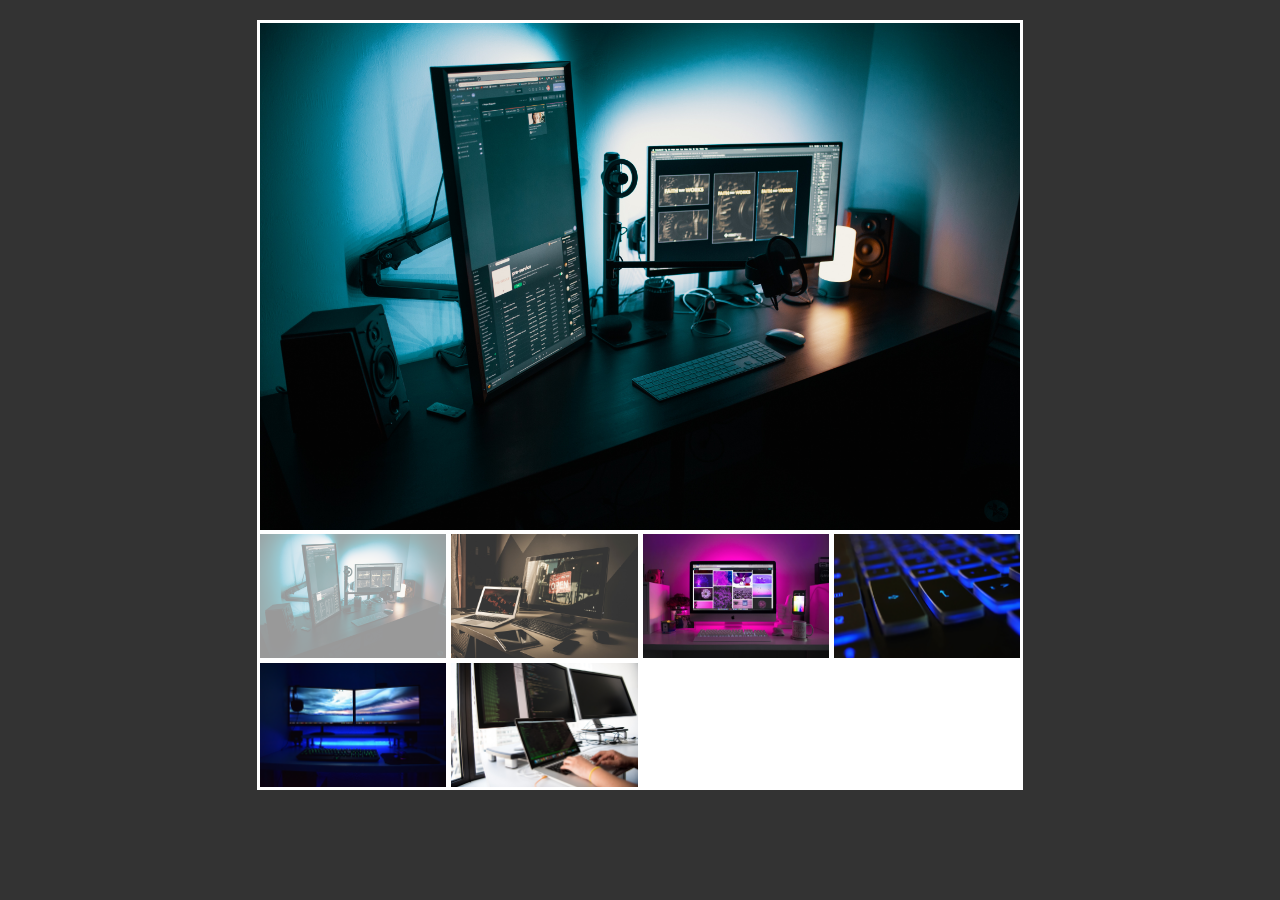
<file: Images/Image gallery/index.html>
<!DOCTYPE html>
<html lang="en">
<head>
    <meta charset="UTF-8">
    <meta http-equiv="X-UA-Compatible" content="IE=edge">
    <meta name="viewport" content="width=device-width, initial-scale=1.0">
    <title>Images gallery</title>
    <link rel="stylesheet" href="./css/style.css">
</head>
<body>
    <div class="container">
        <div class="main__img">
            <img src="./images/image_1.jpg" id="current">
        </div>
        <div class="imgs">
            <img src="./images/image_1.jpg">
            <img src="./images/image_2.jpg">
            <img src="./images/image_3.jpg">
            <img src="./images/image_4.jpg">
            <img src="./images/image_5.jpg">
            <!--<img src="./images/image_6.jpg">
            <img src="./images/image_7.jpg"> -->
            <img src="./images/image_8.jpg">
        </div>
    </div>

    <script src="./js/main.js"></script>
</body>
</html>
</file>
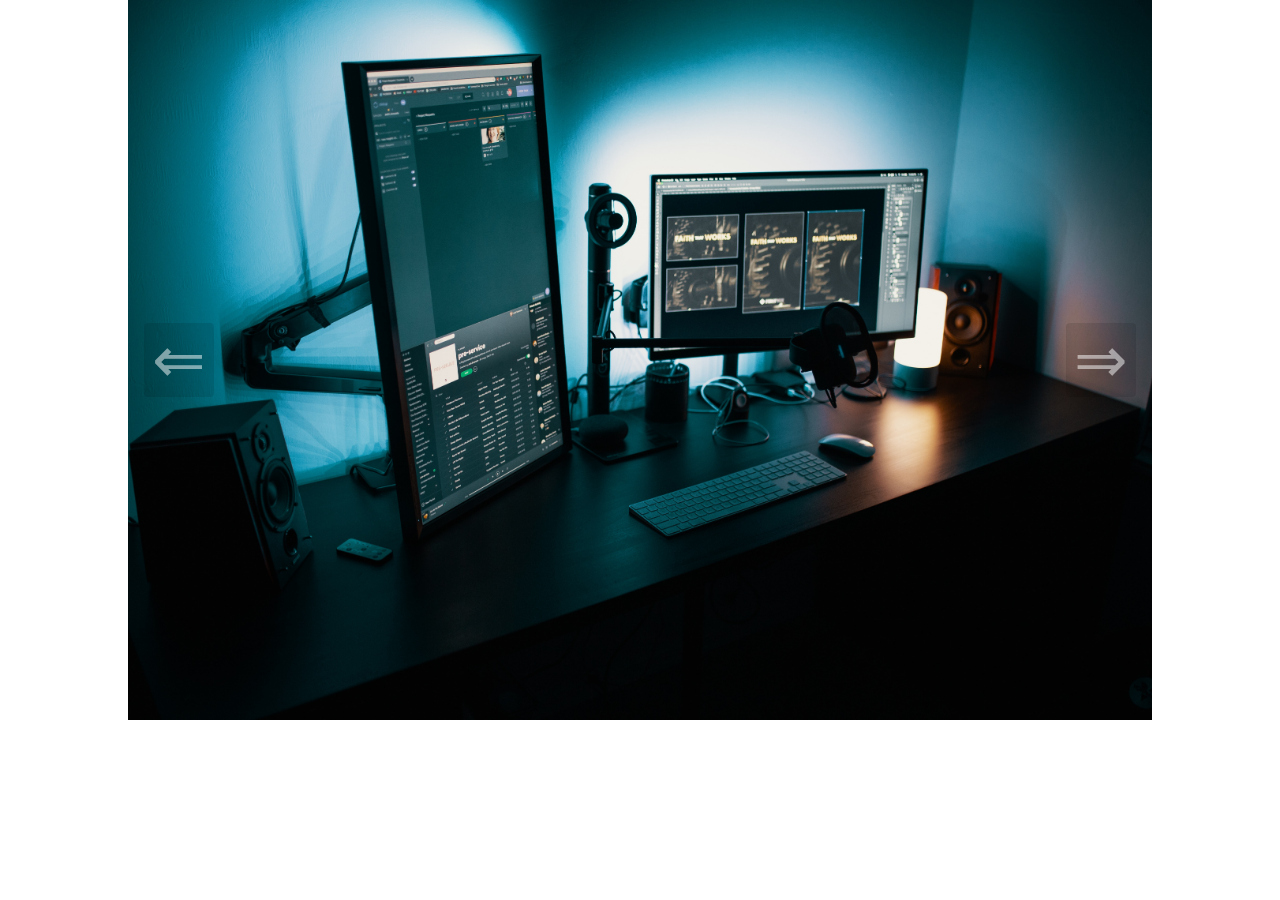
<file: Images/Image_gallery_2/index.html>
<!DOCTYPE html>
<html lang="en">
<head>
    <meta charset="UTF-8">
    <meta http-equiv="X-UA-Compatible" content="IE=edge">
    <meta name="viewport" content="width=device-width, initial-scale=1.0">
    <title>Document</title>
    <link rel="stylesheet" href="./css/styles.css">
    <script src="./js/script.js" defer></script>
</head>
<body>
    <section aria-label="Newest Photos">
        <div class="carousel" data-carousel>
            <button class="carousel__btn prev" data-carousel-btn="prev">&#8656;</button>
            <button class="carousel__btn next" data-carousel-btn="next">&#8658;</button>
            <ul data-slides>
                <li class="slide" data-active>
                    <img src="./images/image_1.jpg" alt="image 1"/>
                </li>
                <li class="slide">
                    <img src="./images/image_2.jpg" alt="image 2"/>
                </li>
                <li class="slide">
                    <img src="./images/image_3.jpg" alt="image 3"/>
                </li>
            </ul>
        </div>
    </section>
</body>
</html>
</file>
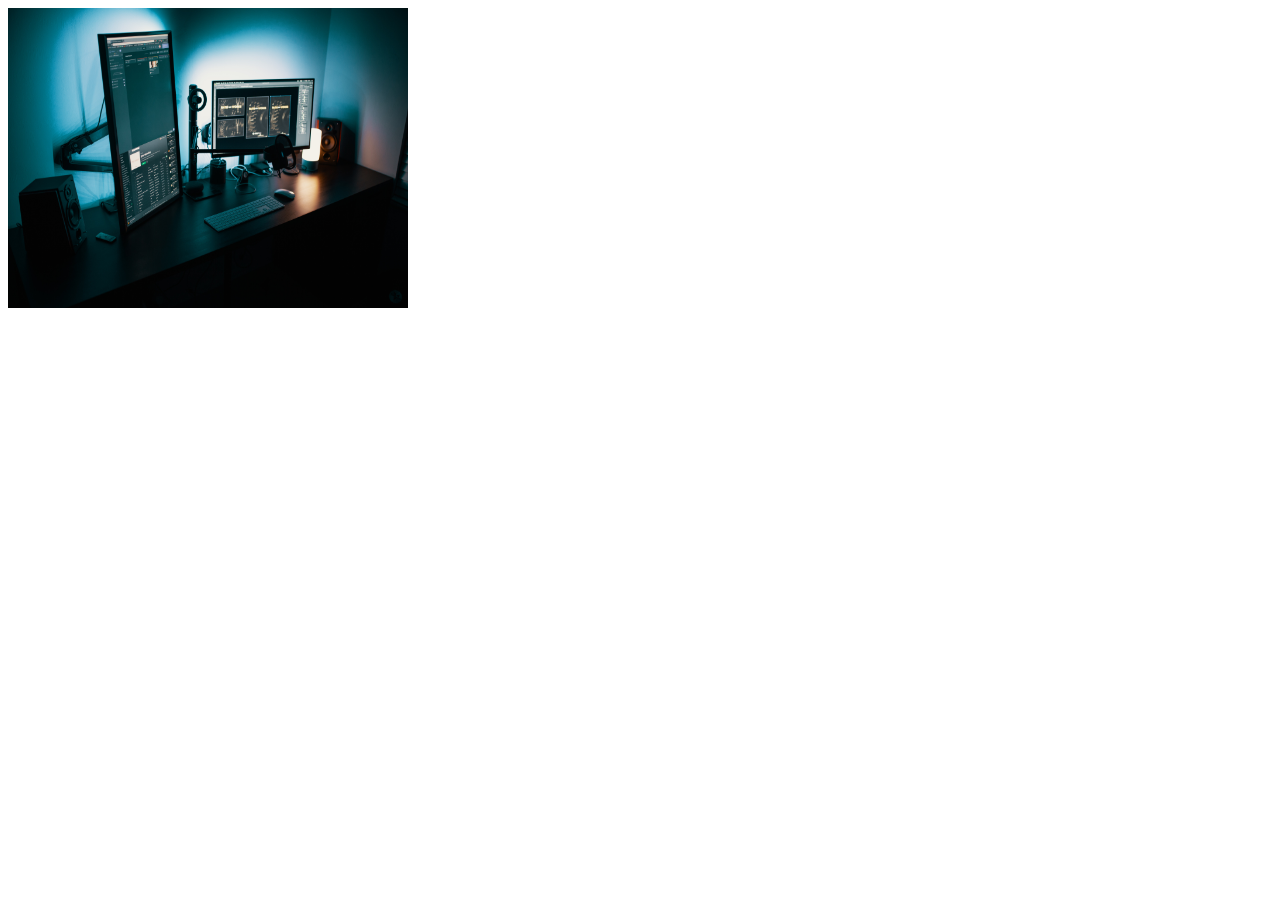
<file: Images/JS slideshow/index.html>
<!DOCTYPE html>
<html>
  <head>
    <meta charset="UTF-8" />
    <title>Images slider</title>

    <script>
        var i = 0; //Starta index
        var images = []; //masīvs bildēm
        var time = 3000; //laiks refresh milisecundēs

        //images saraksts
        images[0] = './images/image_1.jpg';
        images[1] = './images/image_2.jpg';
        images[2] = './images/image_3.jpg';

        function changeImg(){
            document.slide.src = images[i];

            if(i < images.length - 1){
                i++;
            } else {
                i = 0;
            }

            setTimeout("changeImg()", time);
        }
        
        window.onload = changeImg;
    </script>
  </head>
  <body>
    <img name="slide" width="400" height="300">
  </body>
</html>
</file>
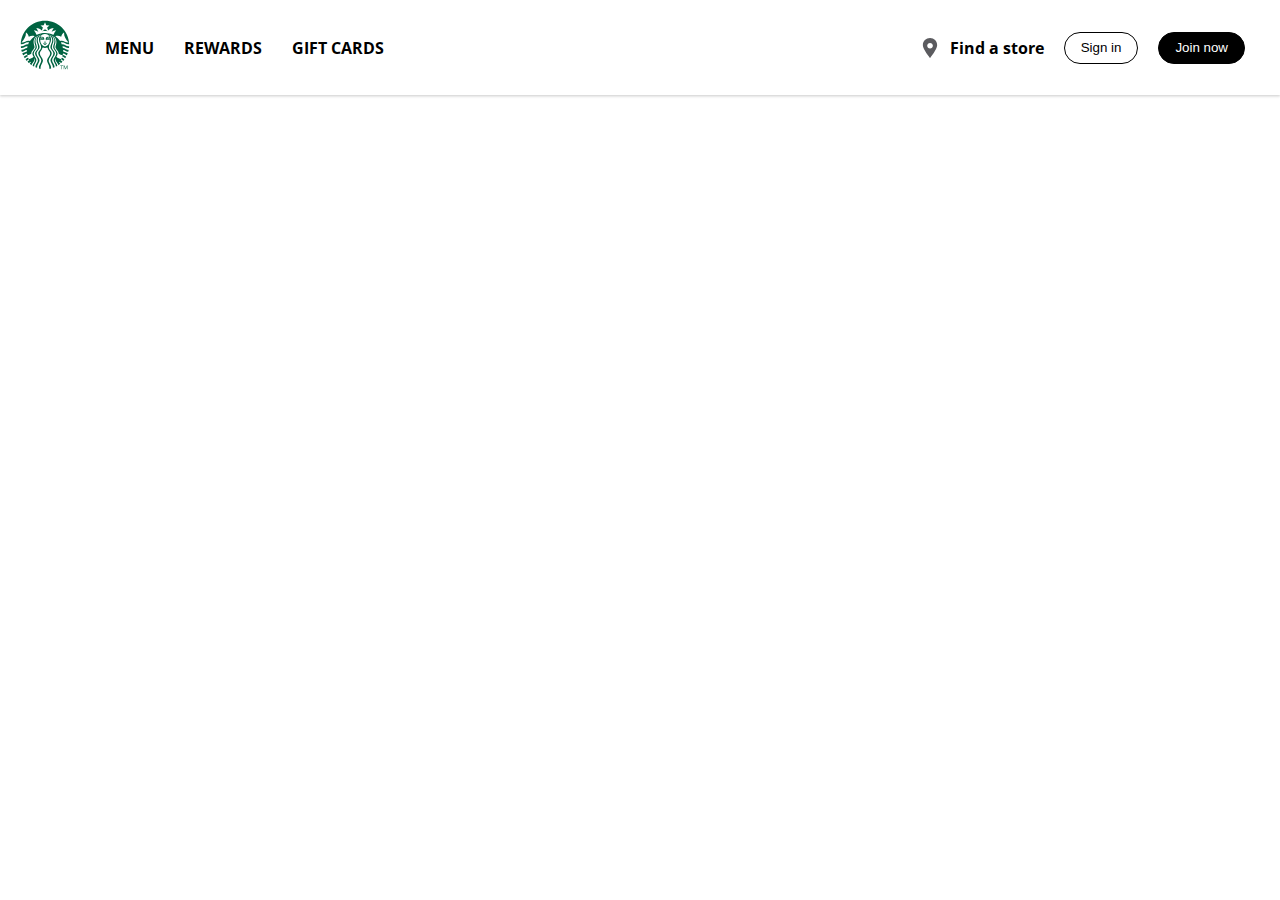
<file: NavBar/1/index.html>
<!DOCTYPE html>
<html>
    <head>
        <meta charset="UTF-8">
        <meta name="viewport" content="width=device-width, initial-scale=1.0">
        <title>Navigation</title>
        <link rel="stylesheet" href="./css/style.css">

    </head>
    <body>
        <nav class="navbar">
            <div class="navbar__container">
                <div class="navbar__brand">
                    <a href="index.html">
                        <img src="./images/logo.svg" alt="Logo"/>
                        <!-- logo failus .svg varēja ar ievietot pa tiešo html-->
                    </a>
                </div>
                <ul class="navbar__nav-left">
                    <li>
                        <a href="#">Menu</a>
                    </li>
                    <li>
                        <a href="#">Rewards</a>
                    </li>
                    <li>
                        <a href="#">Gift Cards</a>
                    </li>
                </ul>
                <ul class="navbar__nav-right">
                    <li>
                        <a href="#">
                            <img src="./images/marker.svg" alt="">
                            <span>Find a store</span>
                        </a>
                    </li>
                    <li>
                        <button class="btn btn__dark-outline">Sign in</button>
                    </li>
                    <li>
                        <button class="btn btn__dark">Join now</button>
                    </li>
                </ul>
                <!--Hamburger menu triger-->
                <button class="hamburger" type="button" id="menu-btn">
                    <span class="hamburger__top"></span>
                    <span class="hamburger__middle"></span>
                    <span class="hamburger__bottom"></span>
                </button>
            </div>
        </nav>
        <!--Mobile menu-->
        <div class="mobile__menu hidden" id="menu">
            <ul>
                <li>
                    <a href="#">Menu</a>
                </li>
                <li>
                    <a href="#">Rewards</a>
                </li>
                <li>
                    <a href="#">Gift Cards</a>
                </li>
            </ul>
            <div class="mobile__menu-bottom">
                <button class="btn btn__dark-outline">Sign in</button>
                <button class="btn btn__dark">Join now</button>
                <div>
                    <a href="#">
                        <img src="./images/marker.svg" alt="">
                        <span>Find a store</span>
                    </a>
                </div>
            </div>
        </div>


        <script src="./js/script.js">
        </script>
    </body>
</html>
</file>
<file: Images/Image gallery/css/style.css>
body {
    margin: 20px;
    padding: 0;
    background: #333;
}

.container {
    max-width: 760px;
    margin: auto;
    border: #fff solid 3px;
    background: #fff;
}

.main__img img,
.imgs img {
    width: 100%;
}

.imgs {
    display: grid;
    grid-template-columns: repeat(4, 1fr);
    grid-gap: 5px;
}

/*Fade in animation */

@keyframes fadeIn {
    to {
        opacity: 1;
    }
}

.fade-in {
    opacity: 0;
    animation: fadeIn 0.5s ease-in 1 forwards;
}
</file>
<file: Images/Image_gallery_2/css/styles.css>
*,
*::before,
*::after {
    box-sizing: border-box;
}

body {
    margin: 0;
}

ul {
    padding: 0;
    margin: 0;
}

li {
    list-style: none;
}

.carousel {
    width: 80vw;
    height: 80vh;
    position: relative;
    margin: auto;
}

.slide {
    position: absolute;
    inset: 0;
    opacity: 0;
    transition: 300ms opacity ease-in-out;
    transition-delay: 300ms;
}

.slide > img {
    display: block;
    width: 100%;
    height: 100%;
    object-fit: cover;
}

.slide[data-active] {
    opacity: 1;
    z-index: 1;
    transition-delay: 0ms;
}

.carousel__btn {
    position: absolute;
    background: none;
    border: none;
    font-size: 4rem;
    top: 50%;
    z-index: 2;
    transform: translateY(-50%);
    color: #ffffff80;
    cursor: pointer;
    border-radius: 0.25rem;
    padding: 0 0.5rem;
    background-color: #0000001a;
}

.carousel__btn:hover,
.carousel__btn:focus {
    color: #fff;
    background-color: #0000002a;
}

.carousel__btn:focus {
    outline: 1px solid #000;
}

.prev {
    left: 1rem;
}

.next {
    right: 1rem;
}
</file>
<file: NavBar/1/css/style.css>
@import url('https://fonts.googleapis.com/css2?family=Libre+Bodoni:ital@1&family=Open+Sans:wght@400;600;700&display=swap');

:root {
    --color-primary: #006241;
    --color-secondary: #D50032;
    --color-extra: #D4E9E2;
}

* {
    box-sizing: border-box;
    margin: 0;
    padding: 0;
}

html, body {
    font-family: 'Open Sans', sans-serif;
    line-height: 1.4;
    color: #000;
}

a {
    color: #000;
}

ul {
    list-style: none;   
}

p {
    margin: 5px 0;
    line-height: 1.7;
}

img {
    max-width: 100%;
}

/*Navbar*/

.navbar {
    width: 100%;
    height: auto;
    background-color: #FFF;
    padding: 20px;
    box-shadow: 0 1px 3px rgb(0 0 0 / 10%), 
    0 2px 2px rgb(0 0 0 / 6%), 
    0 0 2px rgb(0 0 0 / 7%);
}

.navbar__container {
    display: flex;
    justify-content: space-between;
    align-items: center;
    max-width: 1440px;
    margin: 0 auto;
}

.navbar ul {
    display: flex;
    align-items: center;
}

.navbar li {
    margin: 0 15px;
    font-weight: bold;
}

.navbar a {
    color: #000;
    text-decoration: none;
}

.navbar a:hover {
    color: var(--color-primary);
}

.navbar__brand img{
    width: 50px;
    height: 50px;
}

.navbar__nav-left {
    text-transform: uppercase;
    flex: 1;
    margin-left: 20px;
}

.navbar__nav-right li:first-child a {
    display: flex;
    align-items: center;
}

.navbar__nav-right img{
    height: 20px;
    width: 20px;
    margin-right: 10px;
}

.navbar__nav-right li:nth-child(2){
    margin: 0 5px;
}

/* Butttons */

.btn {
    cursor: pointer;
    display: inline-block;
    background: none;
    border: 1px #000 solid;
    border-radius: 50px;
    padding: 7px 16px;
    line-height: 1.2;
    text-align: center;
    text-decoration: none;
}

.btn__dark-outline {
    border-color: #000;
    color: #000;
}

.btn__dark-outline:hover {
    background-color: rgba(0, 0, 0, 0.06);
}

.btn__dark {
    background-color: #000;
    color: #FFF;
}

.btn__dark:hover {
    background-color: #333;
}

/* hamburger menu item */
.hamburger {
    cursor: pointer;
    width: 24px;
    height: 24px;
    position: relative;
    background: none;
    border: none;
    z-index: 10;
    transition: all 0.25s;
    display: none;
}

.hamburger__top,
.hamburger__middle,
.hamburger__bottom {
    position: absolute;
    top: 0;
    left: 0;
    width: 24px;
    height: 2px;
    background:#000;
    transform: rotate(0);
    transition: all 0.5s;    
}

.hamburger__middle {
    transform: translateY(7px);
}

.hamburger__bottom {
    transform: translateY(14px);
}

.open .hamburger__top {
    transform: rotate(45deg) translateY(6px) translateX(6px);
}

.open .hamburger__middle {
    display: none;
}

.open .hamburger__bottom {
    transform: rotate(-45deg) translateY(6px) translateX(-6px);
}

/* Mobile menu */
.mobile__menu {
    position: fixed;
    top: 85px;
    right: 0;
    background-color: rgb(194, 78, 78);
    width: 90%;
    height: 100%;
    color: #000;
    padding: 30px;
    transition: all 0.3s;
}

.mobile__menu img {
    width: 20px;
    height: 20px;
    margin-right: 10px;
}

.mobile__menu ul {
    line-height: 3;
    border-bottom: #777 solid 1px;
    padding-bottom: 10px;
    margin-bottom: 30px;
}

.mobile__menu a {
    text-decoration: none;
    font-size: 20px;
}

.mobile__menu a:hover {
    color: var(--color-secondary);
}

.mobile__menu div {
    margin-top: 20px;
}

.mobile__menu div a {
    display: flex;
    align-items: center;
    font-size: 16px;
}

.hidden {
    transform: translateX(100%);
}

.no__scroll {
    overflow: hidden;
}

@media (max-width: 768px) {
    .hamburger {
        display: block;
    }

    .navbar__brand img {
        width: 40px;
        height: 40px;
    }
    
    .navbar .navbar__nav-left,
    .navbar .navbar__nav-right {
        display: none;
    }
}
</file>
